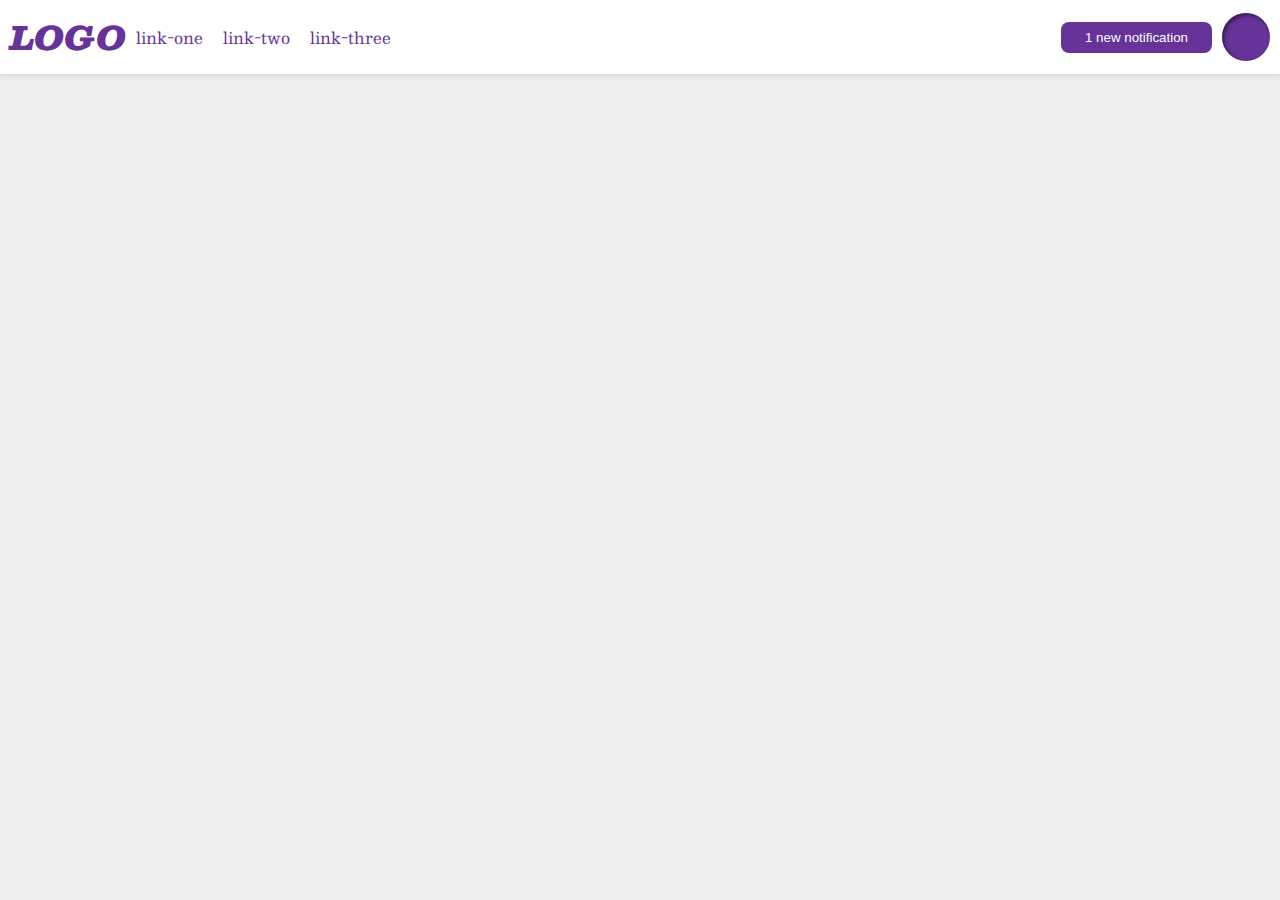
<file: foundations/flex/03-flex-header-2/index.html>
<!DOCTYPE html>
<html lang="en">
  <head>
    <meta charset="UTF-8">
    <meta http-equiv="X-UA-Compatible" content="IE=edge">
    <meta name="viewport" content="width=device-width, initial-scale=1.0">
    <title>Flex Header 2</title>
    <link rel="stylesheet" href="style.css">
  </head>
  <body>
    <div class="header">
      <div class="left">
        <div class="logo">
          LOGO
        </div>
        <ul class="links">
          <li><a href="https://google.com">link-one</a></li>
          <li><a href="https://google.com">link-two</a></li>
          <li><a href="https://google.com">link-three</a></li>
        </ul>
      </div>
      <div class="right">
        <button class="notifications">
          1 new notification
        </button>
        <div class="profile-image"></div>
      </div>
    </div>
  </body>
</html>
</file>
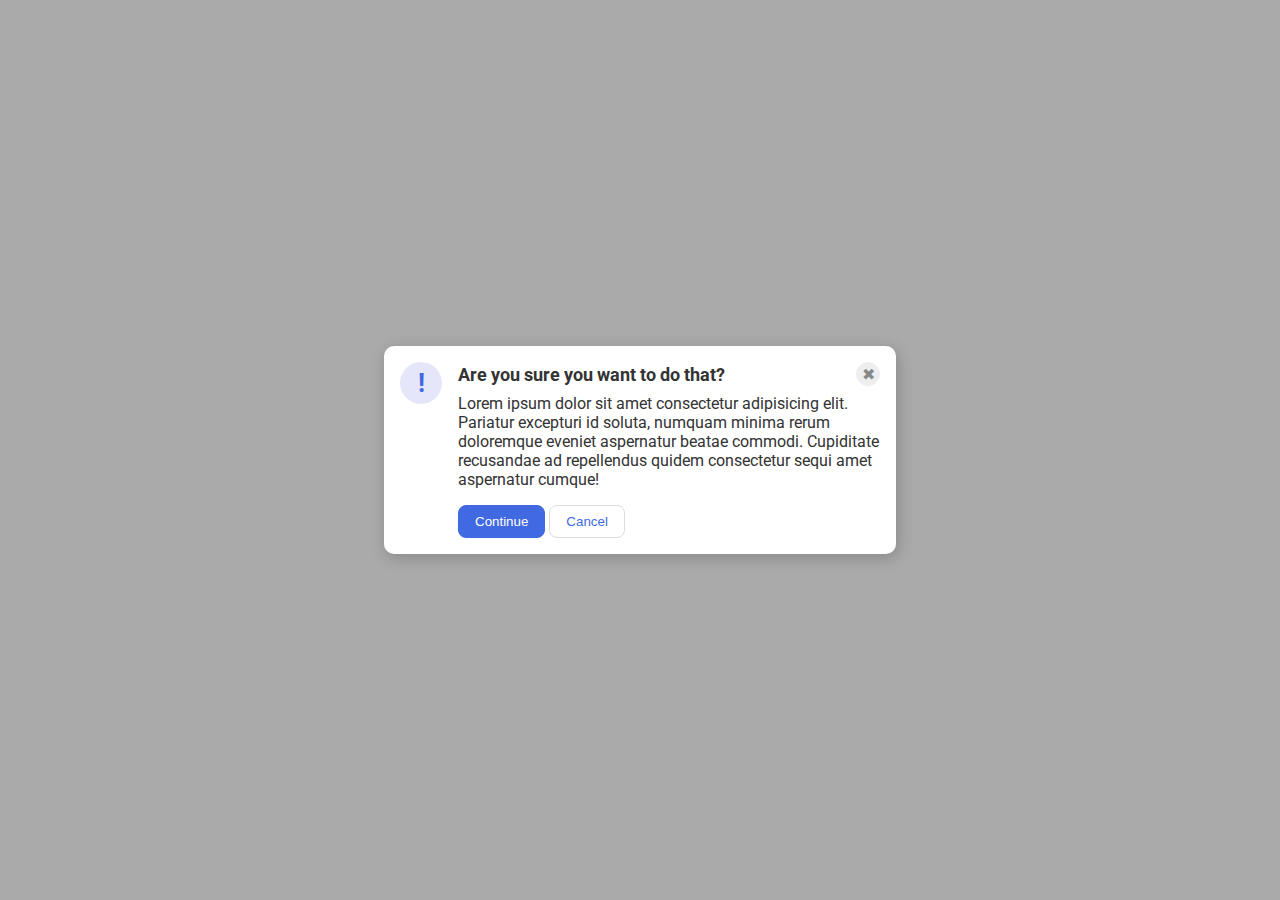
<file: foundations/flex/05-flex-modal/index.html>
<!DOCTYPE html>
<html lang="en">
  <head>
    <meta charset="UTF-8">
    <meta http-equiv="X-UA-Compatible" content="IE=edge">
    <meta name="viewport" content="width=device-width, initial-scale=1.0">
    <link rel="stylesheet" href="style.css">
    <title>Modal</title>
  </head>
  <body>
    <div class="modal">
      <div class="icon">!</div>
      <div class="container">
        <div class="header">
          Are you sure you want to do that?
          <button class="close-button">✖</button>
        </div>
        <div class="text">Lorem ipsum dolor sit amet consectetur adipisicing elit. Pariatur excepturi id soluta, numquam minima rerum doloremque eveniet aspernatur beatae commodi. Cupiditate recusandae ad repellendus quidem consectetur sequi amet aspernatur cumque!</div>
        <button class="continue">Continue</button>
        <button class="cancel">Cancel</button>
      </div>
    </div>
  </body>
</html>
</file>
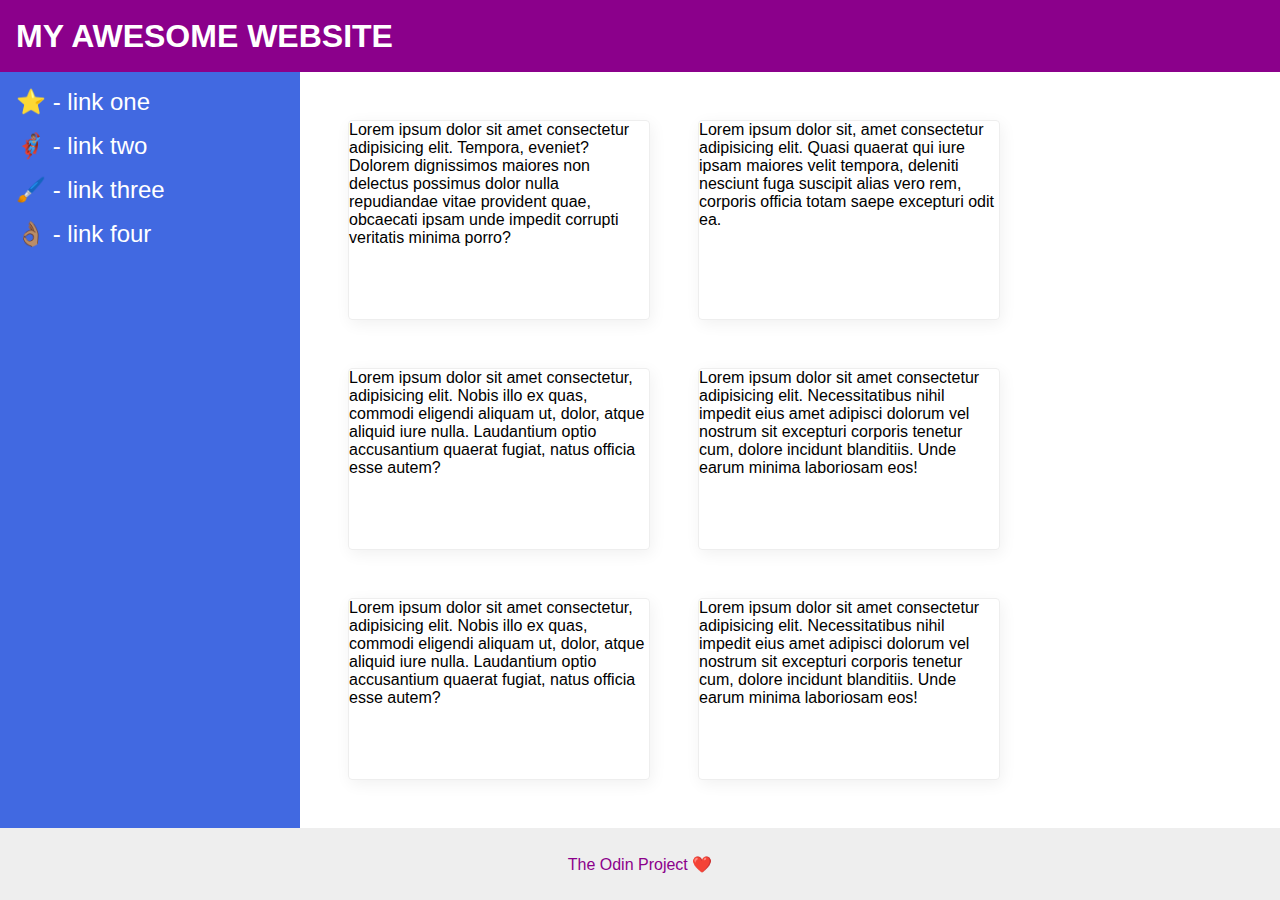
<file: foundations/flex/07-flex-layout-2/index.html>
<!DOCTYPE html>
<html lang="en">
  <head>
    <meta charset="UTF-8">
    <meta http-equiv="X-UA-Compatible" content="IE=edge">
    <meta name="viewport" content="width=device-width, initial-scale=1.0">
    <title>The Holy Grail</title>
    <link rel="stylesheet" href="style.css">
  </head>
  <body>
    <div class="header">
      MY AWESOME WEBSITE
    </div>
    
    <div class="container">
      <div class="sidebar">
        <ul>
          <li><a href="#">⭐ - link one</a></li>
          <li><a href="#">🦸🏽‍♂️ - link two</a></li>
          <li><a href="#">🖌️ - link three</a></li>
          <li><a href="#">👌🏽 - link four</a></li>
        </ul>
      </div>
      <div class="cards">
        <div class="card">Lorem ipsum dolor sit amet consectetur adipisicing elit. Tempora, eveniet? Dolorem dignissimos maiores non delectus possimus dolor nulla repudiandae vitae provident quae, obcaecati ipsam unde impedit corrupti veritatis minima porro?</div>
        <div class="card">Lorem ipsum dolor sit, amet consectetur adipisicing elit. Quasi quaerat qui iure ipsam maiores velit tempora, deleniti nesciunt fuga suscipit alias vero rem, corporis officia totam saepe excepturi odit ea.</div>
        <div class="card">Lorem ipsum dolor sit amet consectetur, adipisicing elit. Nobis illo ex quas, commodi eligendi aliquam ut, dolor, atque aliquid iure nulla. Laudantium optio accusantium quaerat fugiat, natus officia esse autem?</div>
        <div class="card">Lorem ipsum dolor sit amet consectetur adipisicing elit. Necessitatibus nihil impedit eius amet adipisci dolorum vel nostrum sit excepturi corporis tenetur cum, dolore incidunt blanditiis. Unde earum minima laboriosam eos!</div>
        <div class="card">Lorem ipsum dolor sit amet consectetur, adipisicing elit. Nobis illo ex quas, commodi eligendi aliquam ut, dolor, atque aliquid iure nulla. Laudantium optio accusantium quaerat fugiat, natus officia esse autem?</div>
        <div class="card">Lorem ipsum dolor sit amet consectetur adipisicing elit. Necessitatibus nihil impedit eius amet adipisci dolorum vel nostrum sit excepturi corporis tenetur cum, dolore incidunt blanditiis. Unde earum minima laboriosam eos!</div>
      </div>
    </div>
    

    <div class="footer">
      The Odin Project ❤️
    </div>
  </body>
</html>
</file>
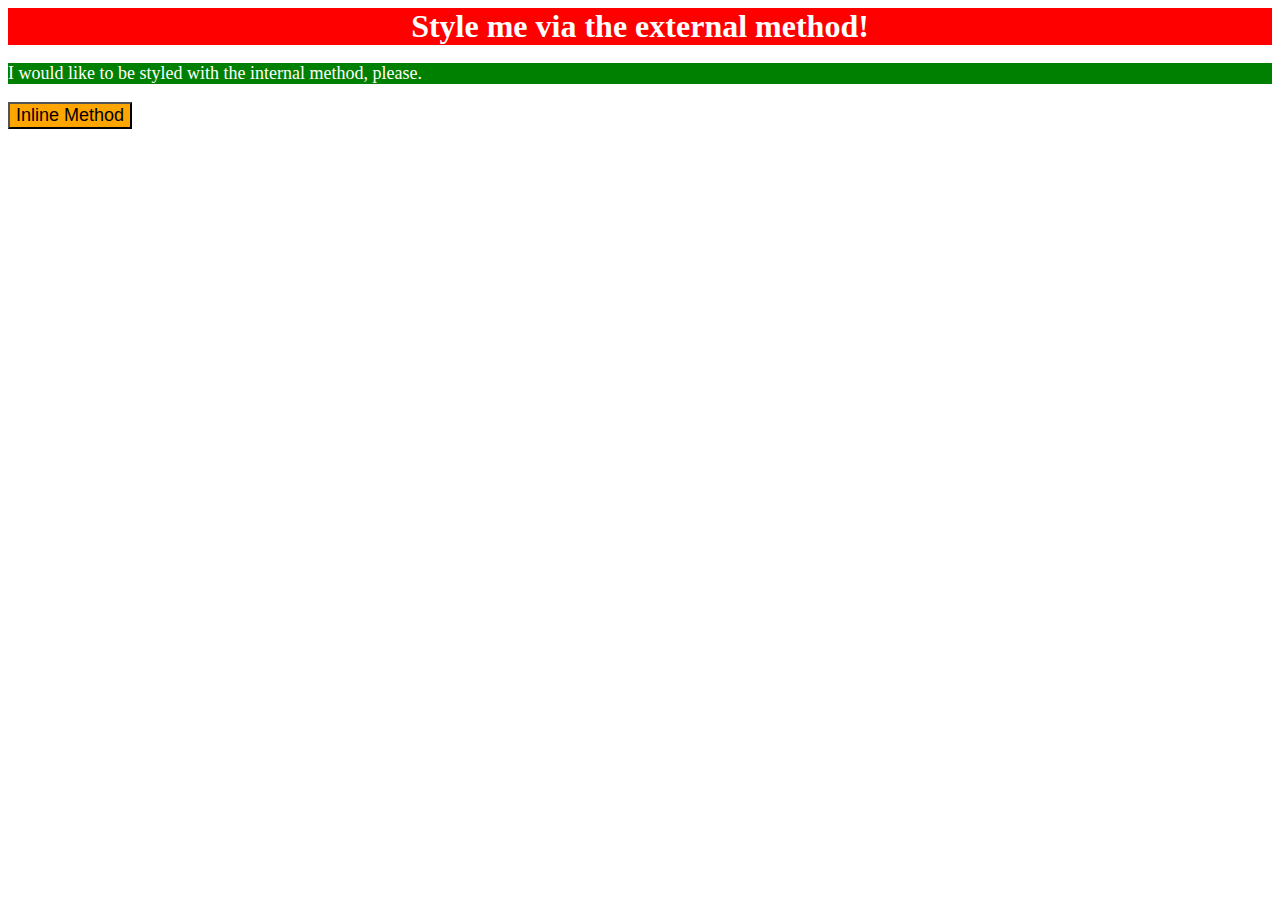
<file: foundations/intro-to-css/01-css-methods/index.html>
<!DOCTYPE html>
<html lang="en">
  <head>
    <meta charset="UTF-8">
    <meta http-equiv="X-UA-Compatible" content="IE=edge">
    <meta name="viewport" content="width=device-width, initial-scale=1.0">
    <link rel="stylesheet" href="style.css">
    <style>
      p {
        background-color: green;
        color: white;
        font-size: 18px;
      }
    </style>
    <title>Methods for Adding CSS</title>
  </head>
  <body>
    <div>Style me via the external method!</div>
    <p>I would like to be styled with the internal method, please.</p>
    <button style="background-color: orange; font-size: 18px;">Inline Method</button>
  </body>
</html>
</file>
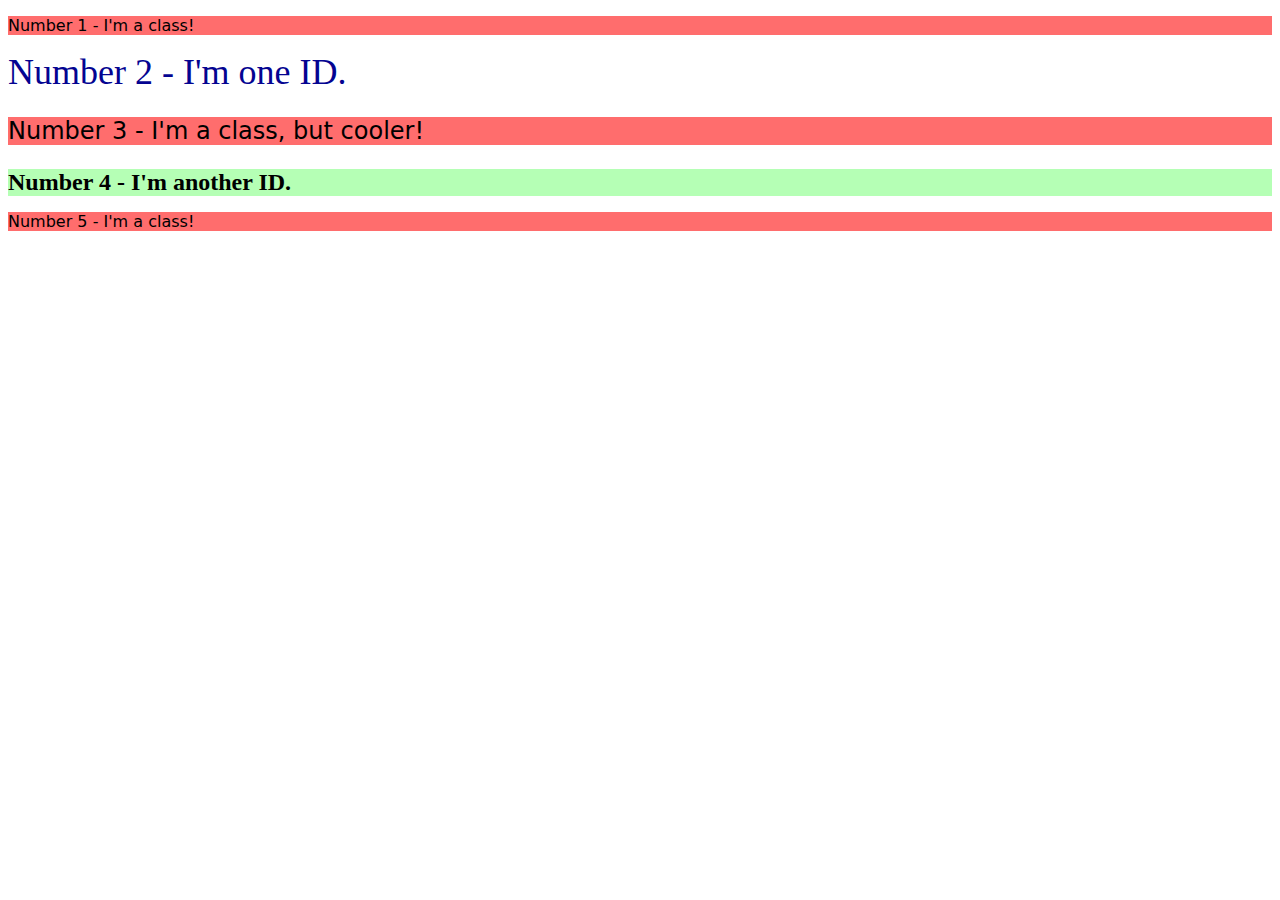
<file: foundations/intro-to-css/02-class-id-selectors/index.html>
<!DOCTYPE html>
<html lang="en">
  <head>
    <meta charset="UTF-8">
    <meta http-equiv="X-UA-Compatible" content="IE=edge">
    <meta name="viewport" content="width=device-width, initial-scale=1.0">
    <title>Class and ID Selectors</title>
    <link rel="stylesheet" href="style.css">
  </head>
  <body>
    <p>Number 1 - I'm a class!</p>
    <div id="second">Number 2 - I'm one ID.</div>
    <p class="size">Number 3 - I'm a class, but cooler!</p>
    <div class="size" id="fourth">Number 4 - I'm another ID.</div>
    <p>Number 5 - I'm a class!</p>
  </body>
</html>
</file>
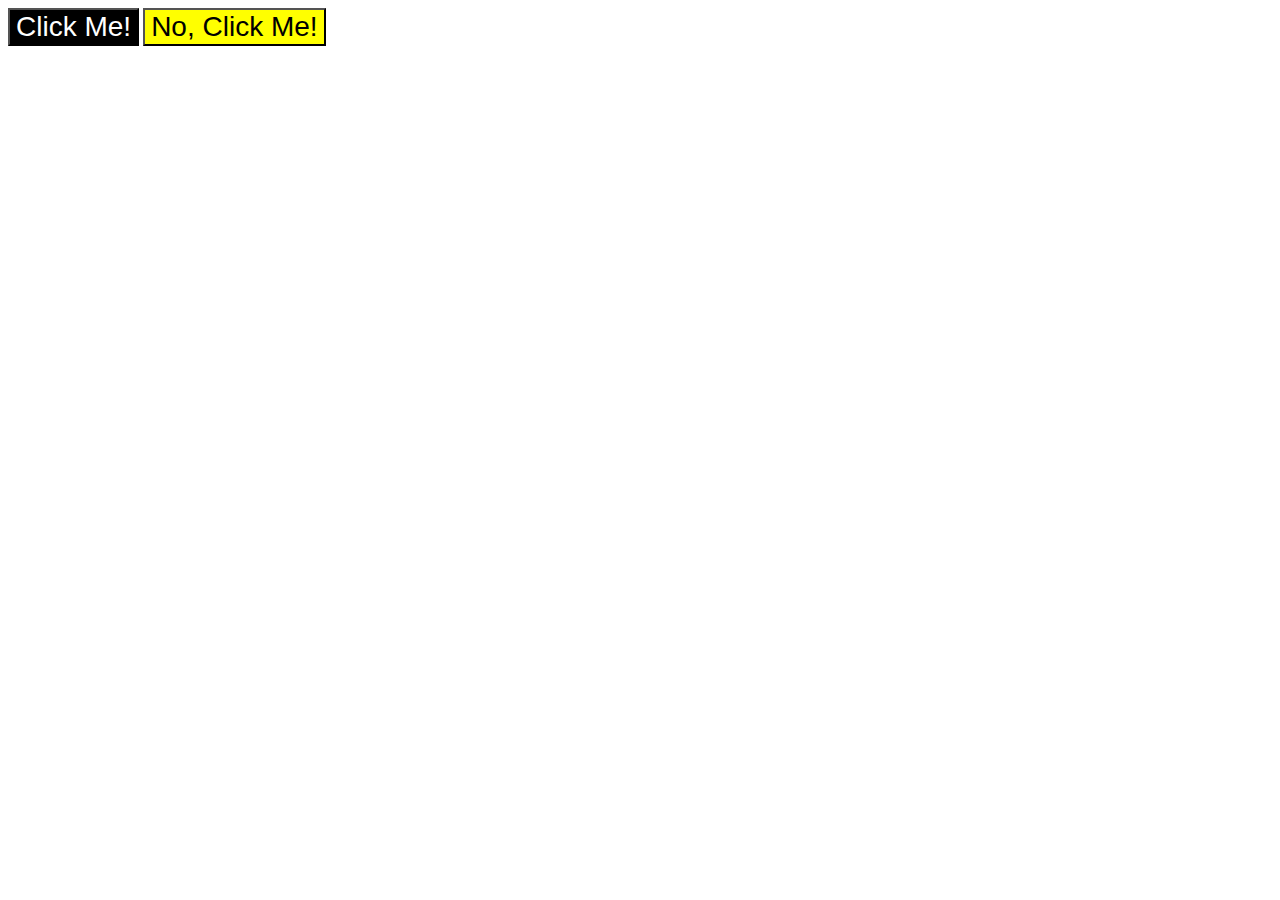
<file: foundations/intro-to-css/03-grouping-selectors/index.html>
<!DOCTYPE html>
<html lang="en">
  <head>
    <meta charset="UTF-8">
    <meta http-equiv="X-UA-Compatible" content="IE=edge">
    <meta name="viewport" content="width=device-width, initial-scale=1.0">
    <title>Grouping Selectors</title>
    <link rel="stylesheet" href="style.css">
  </head>
  <body>
    <button class="one">Click Me!</button>
    <button class="two">No, Click Me!</button>
  </body>
</html>
</file>
<file: foundations/flex/03-flex-header-2/style.css>
/* this is some magical font-importing.  
you'll learn about it later. */
@import url('https://fonts.googleapis.com/css2?family=Besley:ital,wght@0,400;1,900&display=swap');

body {
  margin: 0;
  background: #eee;
  font-family: Besley, serif;
}

.header {
  background: white;
  border-bottom: 1px solid #ddd;
  box-shadow: 0 0 8px rgba(0,0,0,.1);
  display: flex;
  justify-content: space-between;
  padding: 10px;
}

.profile-image {
  background: rebeccapurple;
  box-shadow: inset 2px 2px 4px rgba(0,0,0,.5);
  border-radius: 50%;
  width: 48px;
  height: 48px;
}

.logo {
  color: rebeccapurple;
  font-size: 32px;
  font-weight: 900;
  font-style: italic;
}

button {
  border: none;
  border-radius: 8px;
  background: rebeccapurple;
  color: white;
  padding: 8px 24px;
}

a {
  /* this removes the line under our links */
  text-decoration: none;
  color: rebeccapurple;
}

ul {
  list-style-type: none;
  display: flex;
  margin: 0;
  padding: 0;
  gap: 20px;
}

.left, .right {
  display: flex;
  align-items: center;
  gap: 10px;
}
</file>
<file: foundations/flex/05-flex-modal/style.css>
@import url('https://fonts.googleapis.com/css2?family=Roboto:wght@400;700&display=swap');

html, body {
  height: 100%;
}

body {
  font-family: Roboto, sans-serif;
  margin: 0;
  background: #aaa;
  color: #333;
  /* I'll give you this one for free */
  display: flex;
  align-items: center;
  justify-content: center;
}

.modal {
  background: white;
  width: 480px;
  border-radius: 10px;
  box-shadow: 2px 4px 16px rgba(0,0,0,.2);
  display: flex;
  gap: 16px;
  padding: 16px;
}

.icon {
  color: royalblue;
  font-size: 26px;
  font-weight: 700;
  background: lavender;
  width: 42px;
  height: 42px;
  border-radius: 50%;
  display: flex;
  align-items: center;
  justify-content: center;
  flex-shrink: 0;
}

.header {
  display: flex;
  justify-content: space-between;
  align-items: center;
  font-size: 18px;
  font-weight: 700;
  margin-bottom: 8px;
}

.text {
  margin-bottom: 16px;
}

.close-button {
  background: #eee;
  border-radius: 50%;
  color: #888;
  font-weight: 400;
  font-size: 16px;
  height: 24px;
  width: 24px;
  display: flex;
  align-items: center;
  justify-content: center;
  border: 1px solid #eee;
  padding: 0;
}

button {
  cursor: pointer;
  padding: 8px 16px;
  border-radius: 8px;
}

button.continue {
  background: royalblue;
  border: 1px solid royalblue;
  color: white;
}

button.cancel {
  background: white;
  border: 1px solid #ddd;
  color: royalblue;
}
</file>
<file: foundations/flex/07-flex-layout-2/style.css>
body {
  font-family: -apple-system, BlinkMacSystemFont, 'Segoe UI', Roboto, Oxygen, Ubuntu, Cantarell, 'Open Sans', 'Helvetica Neue', sans-serif;
  margin: 0;
  min-height: 100vh;
  display: flex;
  flex-flow: column;
}

.header {
  height: 72px;
  background: darkmagenta;
  color: white;
  display: flex;
  align-items: center;
  font-size: 32px;
  font-weight: 900;
  padding-left: 16px;
}

.container {
  display: flex;
  flex-grow: 1;
}

.footer {
  height: 72px;
  background: #eee;
  color: darkmagenta;
  display: flex;
  justify-content: center;
  align-items: center;
}

.sidebar {
  width: 300px;
  background: royalblue;
  box-sizing: border-box;
  display: flex;
  flex-basis: 300;
  flex-shrink: 0;
  padding: 16px;
}

ul {
  padding: 0;
  margin: 0;
}

li {
  list-style-type: none;
  margin-bottom: 16px;
}

a {
  font-size: 24px;
  color: white;
  text-decoration: none;
}

.cards {
  display: flex;
  flex-wrap: wrap;
  padding: 48px;
  gap: 48px;
}

.card {
  border: 1px solid #eee;
  box-shadow: 2px 4px 16px rgba(0,0,0,.06);
  border-radius: 4px;
  max-width: 300px;
  max-height: 300px;
}
</file>
<file: foundations/intro-to-css/01-css-methods/style.css>
div {
    background-color: red;
    color: white;
    font-size: 32px;
    text-align: center;
    font-weight: bold;
}
</file>
<file: foundations/intro-to-css/02-class-id-selectors/style.css>
/* Add CSS Styling */
p {
    background-color: #ff6d6d;
    font-family: Verdana, 'DejaVu Sans', sans-serif ;
}

#second { 
    color: #040491;
    font-size: 36px;
}

.size {
    font-size: 24px;
}

#fourth {
    background-color: #b5ffb5;
    font-weight: bold;
}
</file>
<file: foundations/intro-to-css/03-grouping-selectors/style.css>
/* Add CSS Styling */

.one {
    background-color: black;
    color: white;
}

.two {
    background-color: yellow;
}

.one, .two {
    font-size: 28px;
    font-family: 'Helvetica', 'Times New Roman', sans-serif;
}
</file>
